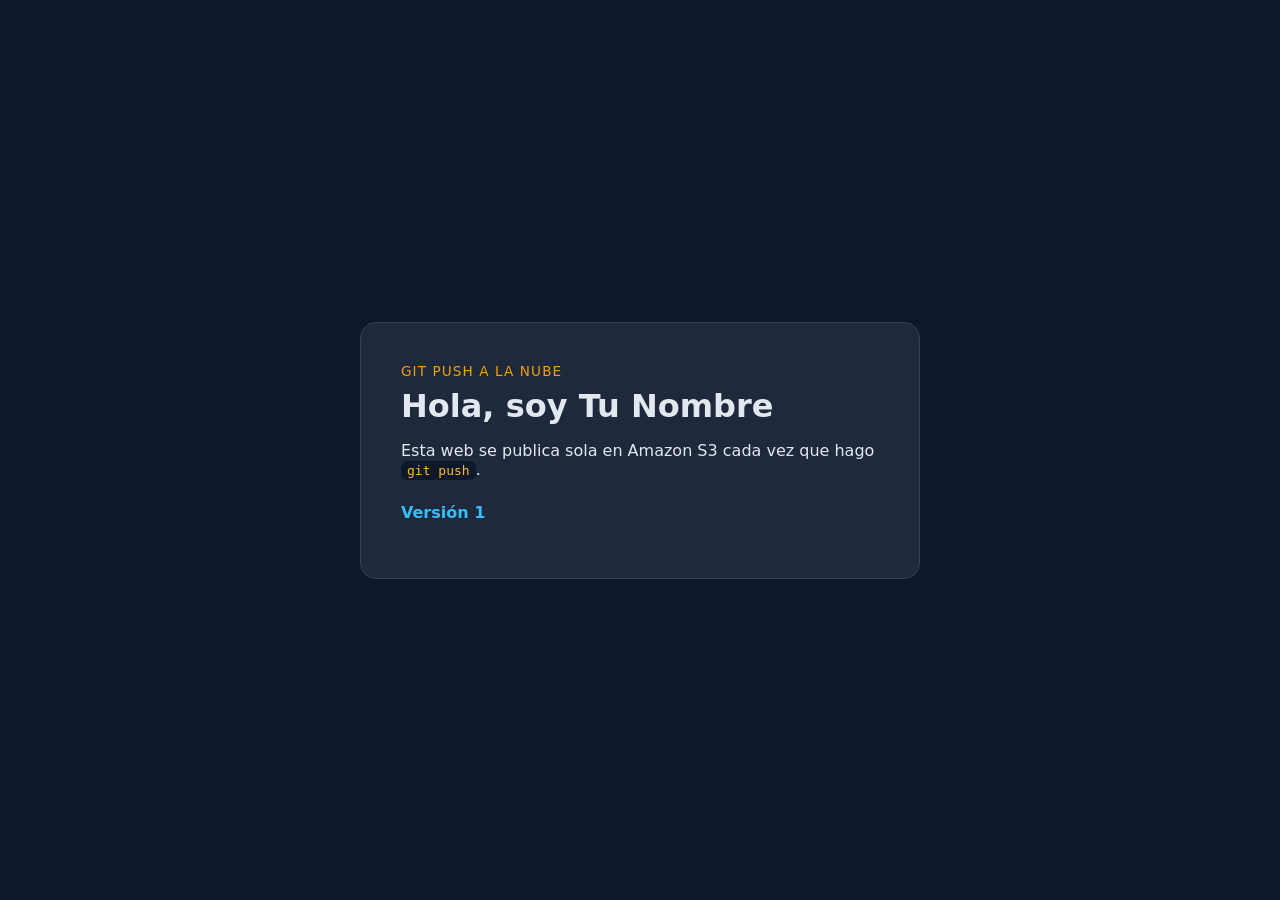
<file: site/index.html>
<!DOCTYPE html>
<html lang="es">
<head>
  <meta charset="UTF-8">
  <meta name="viewport" content="width=device-width, initial-scale=1.0">
  <title>Mi web en la nube</title>
  <link rel="stylesheet" href="style.css">
</head>
<body>
  <main class="tarjeta">
    <p class="etiqueta">git push a la nube</p>
    <h1>Hola, soy Tu Nombre</h1>
    <p>Esta web se publica sola en Amazon S3 cada vez que hago <code>git push</code>.</p>
    <p class="version">Versión 1</p>
  </main>
</body>
</html>
</file>
<file: site/style.css>
* {
  box-sizing: border-box;
}

body {
  margin: 0;
  min-height: 100vh;
  display: grid;
  place-items: center;
  font-family: system-ui, -apple-system, "Segoe UI", Roboto, sans-serif;
  background: #0f172a;
  color: #e2e8f0;
  padding: 24px;
}

.tarjeta {
  max-width: 560px;
  background: #1e293b;
  border: 1px solid #334155;
  border-radius: 16px;
  padding: 40px;
}

.etiqueta {
  margin: 0 0 8px;
  font-size: 0.85rem;
  letter-spacing: 0.08em;
  text-transform: uppercase;
  color: #f59e0b;
}

h1 {
  margin: 0 0 16px;
  font-size: 2rem;
}

code {
  background: #0f172a;
  padding: 2px 6px;
  border-radius: 6px;
  color: #fbbf24;
}

.version {
  margin-top: 24px;
  font-weight: 600;
  color: #38bdf8;
}

a {
  color: #38bdf8;
}
</file>
